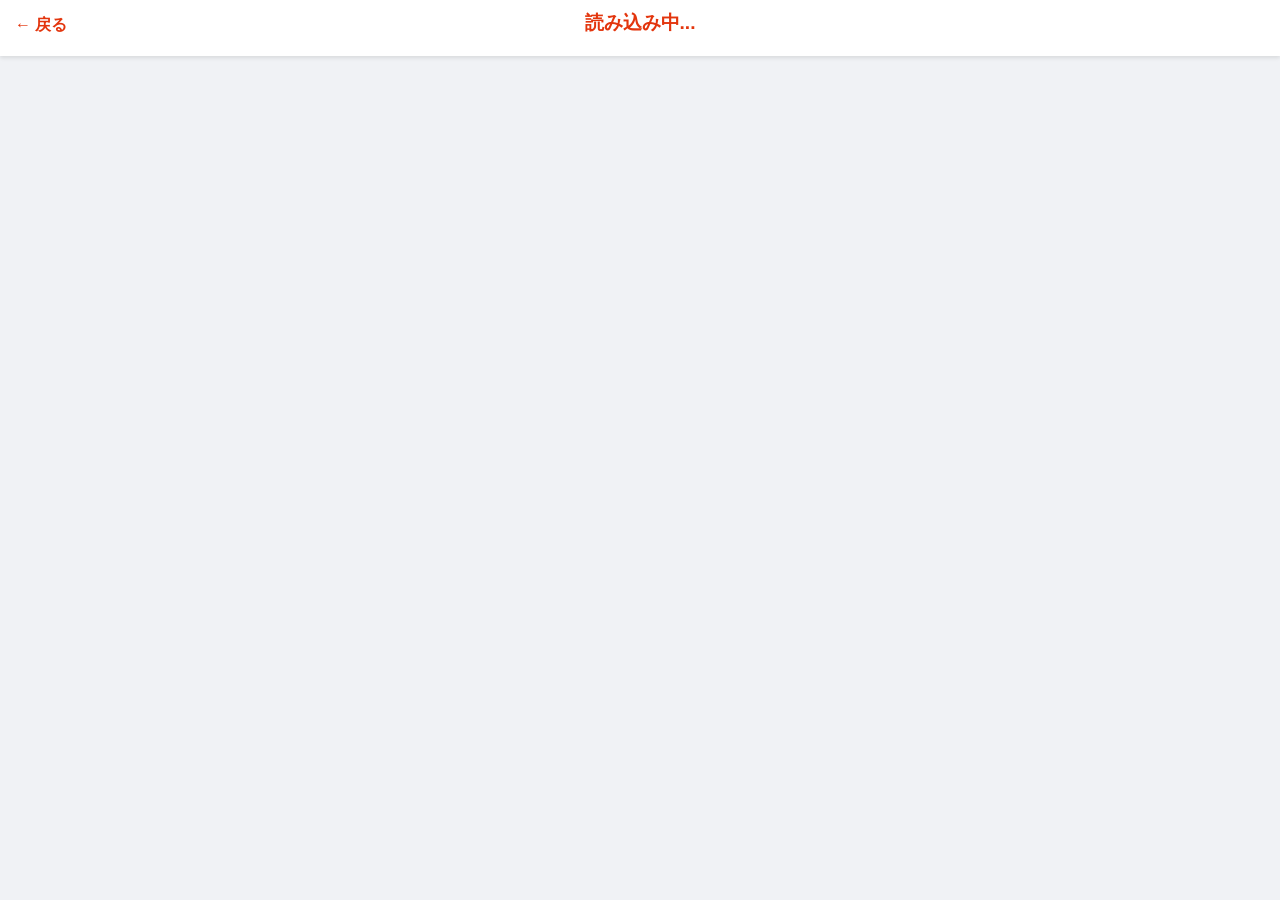
<file: detail.html>
<!DOCTYPE html>
<html lang="ja">
<head>
    <meta charset="UTF-8">
    <meta name="viewport" content="width=device-width, initial-scale=1.0">
    <title>Myポケモン図鑑 詳細ページ</title>
    <link rel="stylesheet" href="style.css">
</head>
<body class="detail-page">
    <header>
        <a href="index.html" class="back-button">← 戻る</a>
        <h1 id="pageTitle">読み込み中...</h1>
    </header>

    <main>
        <!-- タブ（フォルム切り替え）エリア -->
        <div id="tabsContainer" class="tabs-container"></div>
        
        <!-- 詳細データ表示エリア -->
        <div id="detailContent" class="detail-content"></div>
    </main>

    <script src="detail.js"></script>
</body>
</html>
</file>
<file: style.css>
* {
    box-sizing: border-box;
    margin: 0;
    padding: 0;
}

body {
    font-family: -apple-system, BlinkMacSystemFont, "Segoe UI", Roboto, Helvetica, Arial, sans-serif;
    background-color: #f0f2f5;
    color: #333;
    /* ① ヘッダーに隠れないように余白を 180px → 230px に増やしました */
    padding-top: 230px; 
    padding-bottom: 40px;
}

header {
    position: fixed;
    top: 0;
    left: 0;
    width: 100%;
    background-color: #fff;
    box-shadow: 0 2px 4px rgba(0,0,0,0.1);
    padding: 10px 15px;
    z-index: 1000;
}

header h1 {
    font-size: 1.2rem;
    color: #e3350d;
    margin-bottom: 10px;
    text-align: center;
}

/* ヘッダー内のコントロール群のレイアウト */
.controls-container {
    display: flex;
    flex-direction: column;
    gap: 8px;
}

.filters-row {
    display: flex;
    gap: 8px;
}

/* ③ 全てのセレクトボックスとスイッチエリアの幅を完全に半分（50%）に統一 */
.filters-row > * {
    flex: 1;
    width: 100%;
}

input[type="text"], select {
    width: 100%;
    box-sizing: border-box;
    padding: 8px 10px;
    font-size: 0.95rem;
    border: 1px solid #ccc;
    border-radius: 6px;
    outline: none;
    appearance: none;
    -webkit-appearance: none;
    background-color: #fff;
}
input[type="text"]:focus, select:focus {
    border-color: #e3350d;
}

/* ラジオボタンエリアのデザイン */
/* ② 切り替えスイッチのデザイン修正 */
.toggle-mode {
    display: flex;
    flex-direction: column; /* 横並びから縦並びに変更 */
    align-items: flex-start; /* 左寄せにして綺麗に揃える */
    justify-content: center;
    gap: 6px;
    background: #f8f9fa;
    border: 1px solid #ccc;
    border-radius: 6px;
    padding: 6px 12px;
    font-size: 0.9rem;
}

/* 文字が縦書き（強制改行）にならないようにする魔法のコード */
.toggle-mode label {
    white-space: nowrap; 
    cursor: pointer;
}

main {
    padding: 0 15px;
    display: flex;
    flex-direction: column;
    gap: 12px;
}
.card {
    background-color: #fff;
    border-radius: 12px;
    padding: 15px;
    box-shadow: 0 2px 5px rgba(0,0,0,0.05);
}
.card-header {
    display: flex;
    justify-content: space-between;
    align-items: baseline;
    margin-bottom: 10px;
    border-bottom: 1px solid #eee;
    padding-bottom: 8px;
}
.poke-name {
    font-size: 1.2rem;
    font-weight: bold;
}
.poke-number {
    color: #888;
    font-size: 0.9rem;
}

/* タイプバッジ */
.types {
    display: flex;
    gap: 8px;
    margin-bottom: 8px;
}
.type-badge {
    padding: 4px 12px;
    border-radius: 20px;
    font-size: 0.85rem;
    color: #fff;
    font-weight: bold;
    text-shadow: 1px 1px 1px rgba(0,0,0,0.3);
}

/* 特性表示（④ 通常・隠れの区別なく統一） */
.abilities {
    display: flex;
    flex-wrap: wrap;
    gap: 6px;
    margin-bottom: 12px;
}
.ability-item {
    background-color: #fef08a; /* 黄色背景 */
    color: #854d0e;            /* 茶色文字 */
    padding: 3px 10px;
    border-radius: 15px;
    font-size: 0.85rem;
    font-weight: bold;
}

/* ⑤ 各種族値の配置を変更（Gridレイアウト 3列） */
.stats-grid {
    display: grid;
    grid-template-columns: repeat(3, 1fr);
    gap: 8px;
}

.stat-item {
    background-color: #f8f9fa;
    border: 1px solid #eee;
    border-radius: 6px;
    padding: 6px;
    text-align: center;
}

.stat-label {
    font-weight: bold;
    font-size: 0.9rem;
    color: #555;
    margin-bottom: 2px;
}

/* 種族値の見た目 */
.base-values {
    font-size: 1.1rem;
    font-weight: bold;
}

/* 実数値の見た目 */
.real-values {
    font-size: 0.75rem;
    color: #333;
    line-height: 1.3;
    text-align: left;
    display: inline-block;
}

/* 下段にまたがる「合計」 */
.stat-item.total {
    grid-column: span 3;
    background-color: #ffe8e8;
    border-color: #ffcccc;
    color: #d32f2f;
    font-weight: bold;
    font-size: 1rem;
    padding: 8px;
}

/* ③ 表示モードのCSS制御（bodyのクラスによって表示を切り替え） */
body.mode-base .real-values { display: none; }
body.mode-real .base-values { display: none; }


/* タイプカラー一覧 */
.type-01 { background-color: #A8A878; } .type-02 { background-color: #F08030; }
.type-03 { background-color: #6890F0; } .type-04 { background-color: #F8D030; }
.type-05 { background-color: #78C850; } .type-06 { background-color: #98D8D8; }
.type-07 { background-color: #C03028; } .type-08 { background-color: #A040A0; }
.type-09 { background-color: #E0C068; } .type-10 { background-color: #A890F0; }
.type-11 { background-color: #F85888; } .type-12 { background-color: #A8B820; }
.type-13 { background-color: #B8A038; } .type-14 { background-color: #705898; }
.type-15 { background-color: #7038F8; } .type-16 { background-color: #705848; }
.type-17 { background-color: #B8B8D0; } .type-18 { background-color: #EE99AC; }

/* 一覧カードをリンク化 */
.card-link {
    text-decoration: none;
    color: inherit;
    display: block;
}

/* 詳細ページ用スタイル */
body.detail-page {
    padding-top: 70px; /* 詳細ページは検索窓がないのでヘッダーを小さく */
}
.back-button {
    position: absolute;
    left: 15px;
    top: 15px;
    text-decoration: none;
    color: #e3350d;
    font-weight: bold;
}

/* タブデザイン */
.tabs-container {
    display: flex;
    gap: 5px;
    margin-bottom: 15px;
    overflow-x: auto; /* タブが多い場合は横スクロール */
    padding-bottom: 5px;
}
.tab-button {
    padding: 8px 12px;
    background-color: #e2e8f0;
    border: none;
    border-radius: 6px;
    font-weight: bold;
    color: #555;
    white-space: nowrap;
    cursor: pointer;
}
.tab-button.active {
    background-color: #e3350d;
    color: #fff;
}

/* 詳細コンテンツのブロック群 */
.detail-section {
    background-color: #fff;
    border-radius: 12px;
    padding: 15px;
    box-shadow: 0 2px 5px rgba(0,0,0,0.05);
    margin-bottom: 15px;
}
.section-title {
    font-size: 1.1rem;
    border-bottom: 2px solid #eee;
    padding-bottom: 5px;
    margin-bottom: 10px;
    color: #333;
}

/* タイプ相性まとめ表示 */
.eff-group {
    margin-bottom: 8px;
    display: flex;
    align-items: center;
    gap: 8px;
    flex-wrap: wrap;
}
.eff-label {
    font-weight: bold;
    min-width: 50px;
}

/* 詳細ページの小見出し */
.sub-title {
    font-size: 0.95rem;
    color: #666;
    margin-bottom: 8px;
    border-left: 4px solid #e3350d;
    padding-left: 8px;
}

/* 実数値テーブル */
.real-stats-table {
    width: 100%;
    border-collapse: collapse;
    margin-top: 10px;
    font-size: 0.9rem;
    text-align: center;
    background-color: #fff;
}
.real-stats-table th, .real-stats-table td {
    border: 1px solid #ddd;
    padding: 8px 4px;
}
.real-stats-table thead th {
    background-color: #f8f9fa;
    color: #555;
    font-size: 0.85rem;
}
.real-stats-table tbody th {
    background-color: #e2e8f0;
    color: #333;
    width: 15%; /* 左端のHABCDSの幅 */
}

/* 一覧画面用のコンパクトな種族値表示 */
.compact-stats {
    font-weight: bold;       /* 全体太字 */
    font-size: 1.05rem;      /* 少し見やすい大きさに */
    color: #333;
    text-align: center;
    letter-spacing: 1px;     /* 数字の間隔を少し空ける */
    margin-top: 8px;
    background-color: #f8f9fa;
    padding: 8px;
    border-radius: 6px;
    border: 1px solid #eee;
}

.highlight-active {
    color: #e3350d;
}

/* タイプ相性の2カラムテーブルレイアウト */
.eff-table {
    display: flex;
    border: 1px solid #ccc;
    background-color: #fff;
    border-radius: 6px;
    overflow: hidden;
    margin-top: 10px;
}
.eff-col {
    flex: 1;
    display: flex;
    flex-direction: column;
}
.eff-weak {
    border-right: 1px solid #ccc; /* 左右を区切る縦線 */
}
.eff-header {
    text-align: center;
    font-weight: bold;
    border-bottom: 1px solid #ccc;
    padding: 8px 0;
    background-color: #f8f9fa;
    color: #333;
}
.eff-list {
    padding: 10px;
    display: flex;
    flex-direction: column;
    gap: 8px;
}
.eff-item {
    display: flex;
    align-items: center;
    gap: 12px;
}
/* 相性のバッジは幅を固定して縦を綺麗に揃える */
.eff-item .type-badge {
    width: 90px; /* 75pxから広げて、5文字（フェアリー等）が入るようにする */
    text-align: center;
    margin: 0;
    white-space: nowrap; /* 絶対に改行させない魔法のコード */
    padding: 4px 8px; /* 左右の余白を少しだけ詰めてスッキリさせる */
}
.eff-mult {
    font-weight: bold;
    font-size: 1.05rem;
    color: #333;
}

/* 特性のカード型レイアウト */
.ability-list {
    display: flex;
    flex-direction: column;
    gap: 10px; /* 特性同士のすき間 */
}
.ability-card {
    background-color: #f8f9fa;
    border: 1px solid #e2e8f0;
    border-radius: 8px;
    padding: 10px;
}
.ability-name-badge {
    display: inline-block;
    background-color: #4a5568; /* 目立ちすぎない落ち着いた濃いグレー */
    color: #fff;
    font-weight: bold;
    font-size: 0.85rem;
    padding: 4px 10px;
    border-radius: 4px;
    margin-bottom: 6px;
    letter-spacing: 1px;
}
.ability-effect {
    font-size: 0.85rem;
    color: #555;
    line-height: 1.5;
    margin: 0;
}

/* 詳細ページのトップにあるタイプバッジだけを確実に大きくする */
.detail-page .types .type-badge {
    padding: 8px 20px !important; /* !importantで優先順位を最強にする */
    font-size: 1.1rem !important; /* 以前よりさらに少し大きめに設定 */
    border-radius: 20px;
}

/* 一覧画面の特性テキスト表示（バッジから変更） */
.abilities-text {
    font-size: 0.85rem;
    color: #555;
    margin-bottom: 8px;
    font-weight: bold;
    
    /* 確実に1行に収めるための保険（はみ出たら...になる） */
    white-space: nowrap;
    overflow: hidden;
    text-overflow: ellipsis;
}

/* --- お気に入り画像エリア --- */
.custom-image-container {
    display: flex;
    flex-direction: column;
    align-items: center;
    gap: 12px;
}

#customPokeImg {
    max-width: 100%;
    border-radius: 8px;
    box-shadow: 0 2px 6px rgba(0,0,0,0.15);
    /* 縦に長すぎる画像が来た時の保険 */
    max-height: 300px; 
    object-fit: contain;
}

.upload-btn-wrapper {
    margin-top: 5px;
}

.upload-btn {
    display: inline-block;
    background-color: #4a5568;
    color: #fff;
    padding: 8px 16px;
    border-radius: 20px;
    font-weight: bold;
    font-size: 0.9rem;
    cursor: pointer;
    box-shadow: 0 2px 4px rgba(0,0,0,0.1);
    transition: background-color 0.2s;
}

.upload-btn:active {
    background-color: #2d3748;
}

/* 削除ボタンのデザイン（画像選択ボタンの右に配置） */
.delete-btn {
    display: inline-block;
    background-color: #fff;
    color: #e3350d; /* 赤文字にして注意喚起 */
    border: 1px solid #e3350d;
    padding: 8px 16px;
    border-radius: 20px;
    font-weight: bold;
    font-size: 0.9rem;
    cursor: pointer;
    margin-left: 8px; /* 📷ボタンとの隙間 */
    transition: background-color 0.2s;
}

.delete-btn:active {
    background-color: #ffe8e8;
}
</file>
